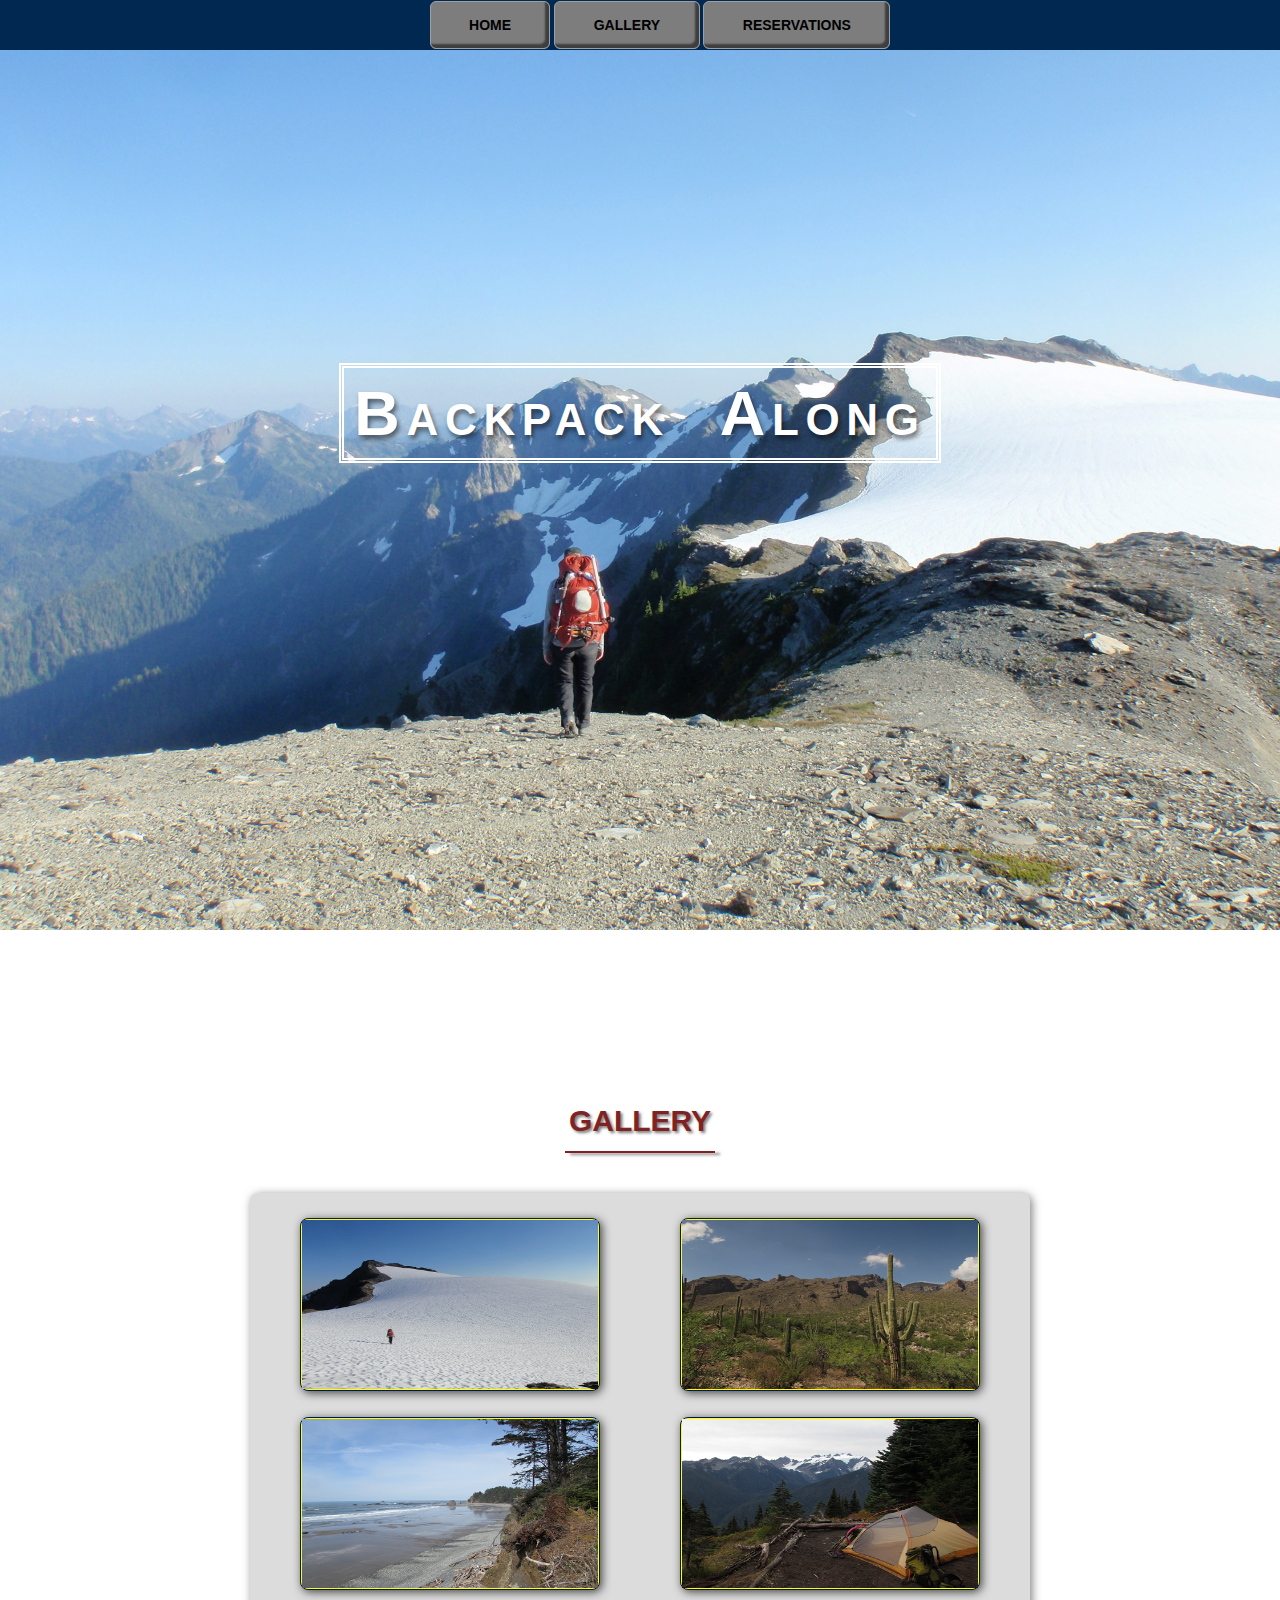
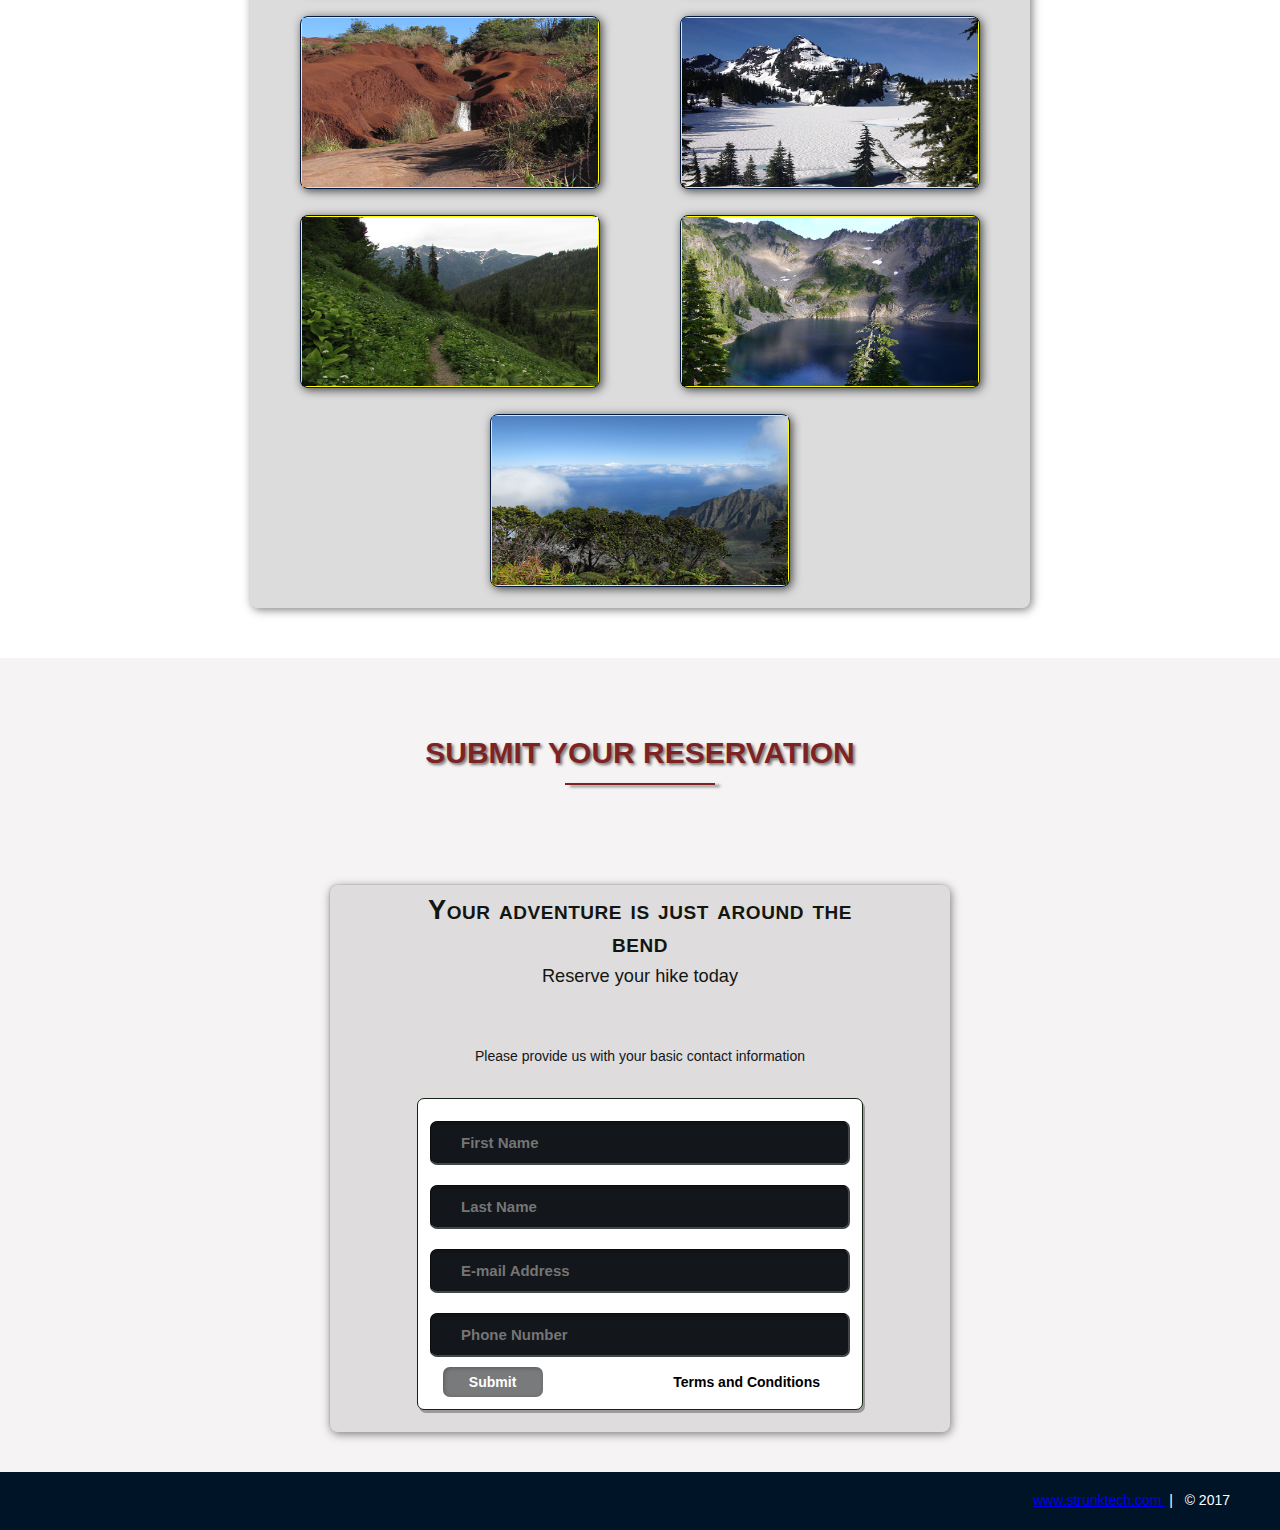
<file: HTML-CSS-JS/FirstProject/Index.html>
<!DOCTYPE html>
<!--Add photo enlargements-->
<html lang="en">
    <head>
        <meta charset="utf-8">
        <title>Complete Website 1</title>
        <link rel="stylesheet" href="./css/shared.css">
        <link rel="stylesheet" href="./css/animations.css"> 
    </head>
    
    <body>
        <!--NAV-->
        <header>
            <div class="wrap">
                <div class="menu-container">
                    <ul class="menu">
                        <a href="#home"><li>HOME</li></a>
                        <a href="#gallery"><li>GALLERY</li></a>
                        <a href="#contact"><li>RESERVATIONS</li></a>
                    </ul>
                </div>
            </div>
        </header>
        <!--END NAV-->

        <!--HOME-->
        <div id="home">
            <div class="container">
                <div class="text-center">
                    <span class="head-main">Backpack Along</span>
                </div>
            </div>
        </div>
        <!--END HOME-->

        <!--GALLERY-->
        <section id="gallery">
            <div class="container">
                <h1>GALLERY</h1>
                <div class="flex-container">

                    <!--PHOTO CONTAINER 1-->
                    
                    <div class="photo-container">
                        <a href="#contact">
                            <div class="photo">
                                <img src="./images/thumb/thumb_1.png" alt"">
                                <div class="photo-overlay">
                                    <h3 class="white-head">Click to Enlarge</h3>
                                    <p>Click to make your reservation today</p>
                                </div>
                            </div>
                        </a>
                    </div>
                    
                    <!--END PHOTO CONTAINER 1-->

                    <!--PHOTO CONTAINER 2-->
                    <div class="photo-container">
                        <a href="#contact">
                            <div class="photo">
                                <img src="./images/thumb/thumb_2.png" alt"">
                                <div class="photo-overlay">
                                    <h3 class="white-head">Click to Enlarge</h3>
                                    <p>Click to make your reservation today</p>
                                </div>
                            </div>
                        </a>
                    </div>
                    <!--END PHOTO CONTAINER 2-->
                    
                    <!--PHOTO CONTAINER 3-->
                    <div class="photo-container">
                        <a href="#contact">
                            <div class="photo">
                                <img src="./images/thumb/thumb_3.png" alt"">
                                <div class="photo-overlay">
                                    <h3 class="white-head">Click to Enlarge</h3>                                    
                                    <p>Click to make your reservation today</p>
                                </div>
                            </div>
                        </a>
                    </div>
                    <!--END PHOTO CONTAINER 3-->
                    
                    <!--PHOTO CONTAINER 4-->
                    <div class="photo-container">
                        <a href="#contact">
                            <div class="photo">
                                <img src="./images/thumb/thumb_4.png" alt"">
                                <div class="photo-overlay">
                                    <h3>Click to Enlarge</h3>
                                    <p>Click to make your reservation today</p>
                                </div>
                            </div>
                        </a>
                    </div>
                    <!--END PHOTO CONTAINER 4-->
                    
                    <!--PHOTO CONTAINER 5-->
                    <div class="photo-container">
                        <a href="#contact">
                            <div class="photo">
                                <img src="./images/thumb/thumb_5.png" alt"">
                                <div class="photo-overlay">
                                    <h3>Click to Enlarge</h3>
                                    <p>Click to make your reservation today</p>
                                </div>
                            </div>
                        </a>
                    </div>
                    <!--END PHOTO CONTAINER 5-->
                    
                    <!--PHOTO CONTAINER 6-->
                    <div class="photo-container">
                        <a href="#contact">
                            <div class="photo">
                                <img src="./images/thumb/thumb_6.png" alt"">
                                <div class="photo-overlay">
                                    <h3>Click to Enlarge</h3>
                                    <p>Click to make your reservation today</p>
                                </div>
                            </div>
                        </a>    
                    </div>
                    <!--END PHOTO CONTAINER 6-->
                    
                    <!--PHOTO CONTAINER 7-->
                    <div class="photo-container">
                        <a href="#contact">
                            <div class="photo">
                                <img src="./images/thumb/thumb_7.png" alt"">
                                <div class="photo-overlay">
                                    <h3>Click to Enlarge</h3>
                                    <p>Click to make your reservation today</p>
                                </div>
                            </div>
                        </a>
                    </div>
                    <!--END PHOTO CONTAINER 7-->
                    
                    <!--PHOTO CONTAINER 8-->
                    <div class="photo-container">
                        <a href="#contact">
                            <div class="photo">
                                <img src="./images/thumb/thumb_8.png" alt"">
                                <div class="photo-overlay">
                                    <h3>Click to Enlarge</h3>
                                    <p>Click to make your reservation today</p>
                                </div>
                            </div>
                        </a>
                    </div>
                    <!--END PHOTO CONTAINER 8-->
                    
                    <!--PHOTO CONTAINER 9-->
                    <div class="photo-container">
                        <a href="#contact">
                            <div class="photo">
                                <img src="./images/thumb/thumb_9.png" alt"">
                                <div class="photo-overlay">
                                    <h3>Click to Enlarge</h3>
                                    <p>Click to make your reservation today</p>
                                </div>
                            </div>
                        </a>
                    </div>
                    <!--END PHOTO CONTAINER 9-->                    
                </div>
            </div>
        </section>
        <!--END GALLERY-->
        
        <!--RSVP-->
        <section id="contact">
            <div class="container">
                <div class="heading-padding">
                    <h1 class="heading-padding">Submit Your Reservation</h1>
                    <div class="reservation">
                        <h2><span>Your adventure is just around the bend</span>
                        <br/>Reserve your hike today
                        </h2>
                        <p class="rsvp-text">
                            Please provide us with your basic contact information
                        </p>
                        <div class="form-rsvp">
                            <form method="post" action="">
                                <input class="rsvp" type="text" value="" placeholder="First Name">
                                <input class="rsvp" type="text" value="" placeholder="Last Name">
                                <input class="rsvp" type="text" value="" placeholder="E-mail Address">
                                <input class="rsvp" type="text" value="" placeholder="Phone Number">
                                <div class ="form spacer">
                                    <label class="terms">Terms and Conditions</label>
                                </div>
                                <div class="submit">
                                    <input type="submit" value="Submit">
                                </div>                                
                            </form>
                        </div>

                    </div>
                </div>
            </div>
        </section>
        <!--END RSVP-->
        
        <!--FOOTER-->
        <footer id="footer"><a href="http://www.strunktech.com" target="_blank">
        www.strunktech.com </a>&nbsp;| &nbsp; &copy;   2017
        </footer>
        <!--END FOOTER--> 
    
    </body>
</html>
</file>
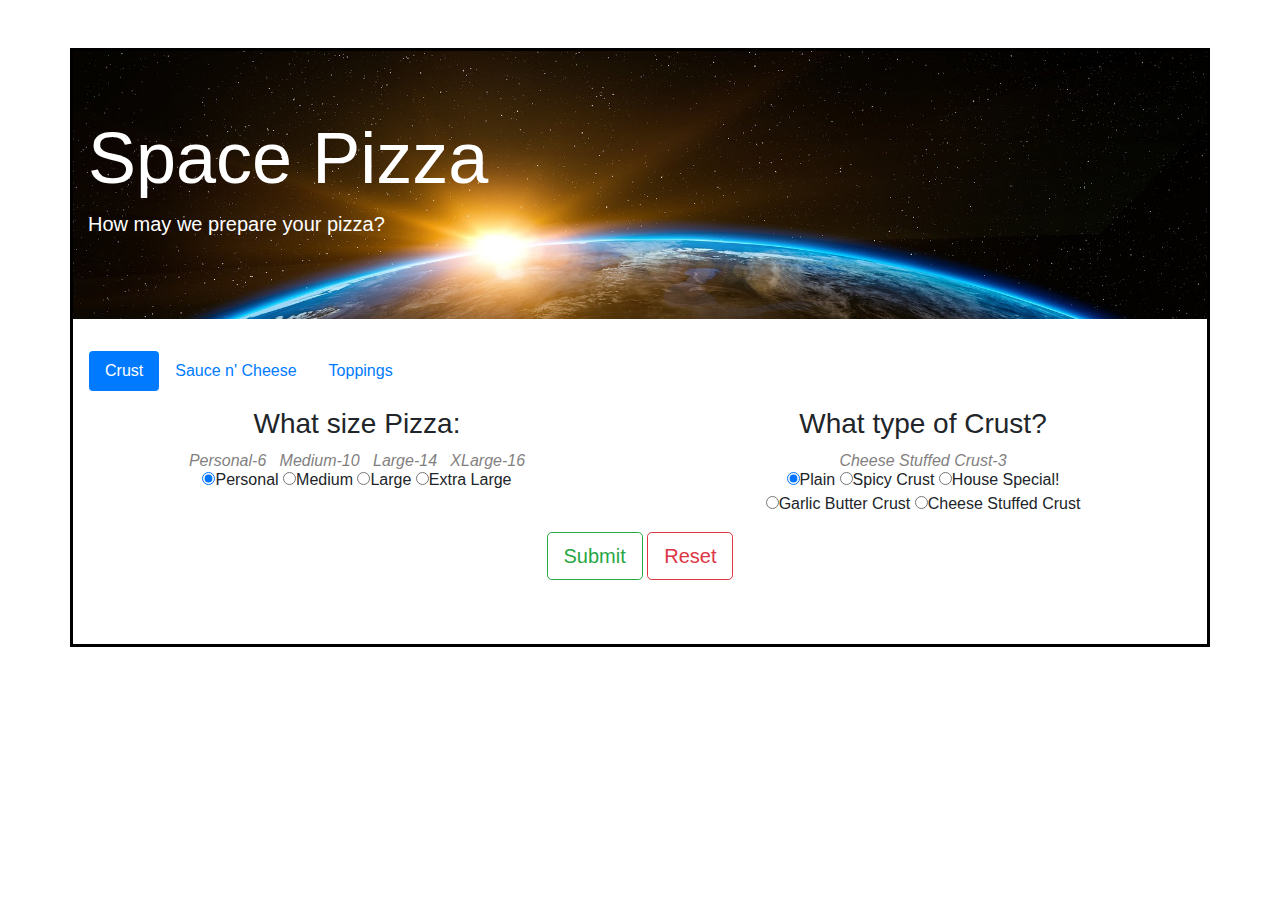
<file: HTML-CSS-JS/PizzaOrderPage/Index.html>
<!--Add GF option that grays out pizza sizes and adjusts prices-->
<!DOCTYPE HTML>
<HTML lang="en">

<head>
    <Title>Pizza Maker</Title>
    <meta charset="utf-8">
    <meta name="author" content="Michael Strunk">
    <meta name="description" content="Pizza Ordering">
    <meta name="viewport" content="width=device-width, initial-scale=1, shrink-to-fit=no">
    <link href="css/bootstrap.min.css" rel="stylesheet">
    <link href="css/style.css" rel="stylesheet">
    <script src="js/jquery-3.2.1.min.js"></script>
    <script src="js/script.js"></script>



    </script>


</head>

<body>
    <div class="container wrapper mt-5">
        <div class="jumbotron jumbotron-fluid">
            <div class="container">
                <h1 class="display-3 text-white">Space Pizza</h1>
                <p class="lead text-white ">How may we prepare your pizza?</p>
            </div>
        </div>

        <ul class="nav nav-pills ml-3" id="pills-tab" role="tablist">
            <li class="nav-item">
                <a class="nav-link active" id="pills-crust-tab" data-toggle="pill" href="#pills-crust" role="tab" aria-controls="pills-crust"
                    aria-selected="true">Crust</a>
            </li>
            <li class="nav-item">
                <a class="nav-link" id="pills-dressing-tab" data-toggle="pill" href="#pills-dressing" role="tab" aria-controls="pills-dressing"
                    aria-selected="false">Sauce n' Cheese</a>
            </li>
            <li class="nav-item">
                <a class="nav-link" id="pills-toppings-tab" data-toggle="pill" href="#pills-toppings" role="tab" aria-controls="pills-toppings"
                    aria-selected="false">Toppings</a>
            </li>
        </ul>

        <form id="form1">
            <div class="tab-content ml-3 mr-3 mt-3" id="pills-tabContent">
                <div class="tab-pane fade show active text-left " id="pills-crust" role="tabpanel" aria-labelledby="pills-crust-tab">
                    <div class="row">
                        <div class="col-sm text-center ">
                            <h3>What size Pizza:</h3>
                            <p class="priceSub">Personal-6 &nbsp; Medium-10 &nbsp; Large-14 &nbsp; XLarge-16</p>
                            <input type="radio" value="Personal" name="Size" id="Size1" checked>Personal</input>
                            <input type="radio" value="Medium" name="Size">Medium</input>
                            <input type="radio" value="Large" name="Size">Large</input>
                            <input type="radio" value="Extra Large" name="Size">Extra Large</input>
                        </div>

                        <div class="col-sm text-center">
                            <h3>What type of Crust?</h3>
                            <p class="priceSub">Cheese Stuffed Crust-3</p>

                            <input type="radio" value="Plain Crust" name="crust" checked>Plain</input>
                            <input type="radio" value="Spicy Crust" name="crust">Spicy Crust</input>
                            <input type="radio" value="House Special Crust!" name="crust">House Special!</input>
                            <br>
                            <input type="radio" value="Garlic Butter Crust" name="crust">Garlic Butter Crust</input>
                            <input type="radio" value="Cheese Stuffed Crust" name="crust">Cheese Stuffed Crust</input>
                        </div>
                    </div>
                </div>

                <div class="tab-pane fade" id="pills-dressing" role="tabpanel" aria-labelledby="pills-dressing-tab">
                    <div class="row">
                        <div class="col text-center">

                            <h3>How much Cheese?</h3>
                            <p class="priceSub">Extra Cheese-3</p>

                            <input type="radio" value="Regular" name="cheese" checked>Regular</input>
                            <input type="radio" value="No Cheese" name="cheese">No Cheese</input>
                            <input type="radio" value="Extra Cheese" name="cheese">Extra Cheese</input>
                        </div>

                        <div class="col text-center">
                            <h3>Sauce Selection?</h3>
                            <input type="radio" value="Marinara" name="sauce" checked>Marinara</input>
                            <input type="radio" value="White Sauce" name="sauce">White Sauce</input>
                            <br>
                            <input type="radio" value="Barbecue Sauce" name="sauce">Barbecue Sauce</input>
                            <input type="radio" value="No Sauce" name="sauce">No Sauce</input>
                        </div>
                    </div>
                </div>
                <div class="tab-pane fade" id="pills-toppings" role="tabpanel" aria-labelledby="pills-toppings-tab">
                    <div class="row">
                        <div class="col text-center">
                            <h3>What Meats whould you like?</h3>
                            <p class="priceSub">First meat-free Additional-1</p>

                            <input type="checkbox" value="Pepperoni" name="Meat">Pepperoni</input>
                            <input type="checkbox" value="Sausage" name="Meat">Sausage</input>
                            <input type="checkbox" value="Canadian Bacon" name="Meat">Canadian Bacon</input>
                            <br>
                            <input type="checkbox" value="Beef" name="Meat">Ground Beef</input>
                            <input type="checkbox" value="Anchovy" name="Meat">Anchovy</input>
                            <input type="checkbox" value="Chicken" name="Meat">Chicken</input>
                        </div>

                        <div class="col text-center">
                            <h3>What Vegetables would you like?</h3>
                            <p class="priceSub">First Veggie-free Additional-1</p>

                            <input type="checkbox" value="Tomatoes" name="veggie" >Tomatoes</input>
                            <input type="checkbox" value="Onions" name="veggie" >Onions</input>
                            <input type="checkbox" value="Spinach" name="veggie" >Spinach</input>
                            <input type="checkbox" value="Jalapeno" name="veggie" >Jalapeno</input>
                            <br>
                            <input type="checkbox" value="GreenPeppers" name="veggie" >Green Peppers</input>
                            <input type="checkbox" value="Mushroom" name="veggie" >Mushrooms</input>
                            <input type="checkbox" value="Pineapple" name="veggie" >Pineapple</input>
                        </div>
                    </div>
                </div>
                <div class="row text-center">
                    <div class="col">
                        <button class="btn btn-outline-success  mt-3 btn-lg" type="button" id="button1" value="button" onclick="completeOrder();">Submit</button>
                        <button class="btn btn-outline-danger  mt-3 btn-lg" type="button" id="button1" value="button" onclick="formReset()">Reset</button>
                    </div>
                </div>
        </form>
        </div>
        <div class="container mt-5">
            <div>
                <div class="table-responsive">
                    <!--Hidden Label-->
                    <h2 class="display-5" id="receipt">Receipt</h2>
                    <div>
                        <table class="table " id="myTable"></table>
                    </div>
                </div>
            </div>
        </div>



    </div>
    </div>
    </div>



    <!--END PAGE CONTENT-->
    <script src="js/popper.js"></script>
    <script src="js/bootstrap.bundle.min.js"></script>



</body>

</HTML>
</file>
<file: HTML-CSS-JS/FirstProject/css/shared.css>
﻿/*************************************
	Author:Michael Strunk
	Based on Tech Academy Template
	General Site Wide Styles
**************************************/
html {
	font-family: fantasy;
	font-size: 62.5%;
	-webkit-tap-highlight-color: rgba(0, 0, 0, 0);
	-webkit-text-size-adjust: 100%;
	-ms-text-size-adjust: 100%;
}

body{
	font-size: 14px;
	margin: 0;
	font-family: 'Franklin Gothic Medium', 'Arial Narrow', Arial, sans-serif;
	line-height: 1.25;
	color: #333;
	background-color: #fff; 
}


h1, h2, h3, h4, h5, h6{
	font-family: 'Franklin Gothic Medium', 'Arial Narrow', Arial, sans-serif
}
h1{
	line-height: 50px;
	font-weight: 900;
	font-size: 30px;
	text-transform: uppercase;
	text-align: center;
	color: #7e2323;
	text-shadow: 2px 2px 3px #00000088;

}
/*Underline*/
h1:after { 
	display:block;
	content: "";
	height: 2px;
	width: 150px;
	background: #7e2323;
	margin: 5px auto 40px;
	box-shadow: 5px 2px 3px rgba(0,0,0,0.5);
}

h2{
	line-height: 50px;
	color: #7e2323;
}
h3{
	display: none;
	/*
	line-height: 30px;
	padding:0px 0px 20px 0px;
	*/
}

h4{
	padding-top: 20px;
	line-height: 40px;
	padding-bottom: 0px;
	font-size: 22px;
	font-weight: 900;

}

p{
	font-weight: 300;
	line-height: 30px;
	padding-bottom: 15px;
}

.text-center{
	text-align: center;
}
.heading-padding {
	padding-bottom: 40px
}

section {
	padding-top: 50px;
	margin-top: 50px;
}

.navbar{
	height: 105px;
	max-height: 340px;
	display: block;
}
.container{
	padding:0px 15px 0px 15px;
	margin-right: auto;
	margin-left: auto;
}
.container-fluid{
padding:0px 15px 0px 15px;
margin-right: auto;
margin-left: auto;
}
.row {
	margin-right: -15px;
	margin-left: -15px;
  }

.clearfix:after,
.container:after,
.navbar:after {
	clear: both;
	display: table;
	content: " ";
}
.wrap{
	height: 100%;
	width: 100%;
	position: absolute;
	overflow: hidden;
	top: 0;
	left: 0;
	text-align: center;
}

.menu-container {
max-height: 340px;
margin: 0% auto;
width: 100%;
position: fixed;
z-index: 100;
background: rgb(0, 40, 80);
}

#home{
	background: url(../images/hiking.jpg) no-repeat 50% 50%;
	background-attachment: fixed;
	-webkit-background-size: cover;
	-moz-background-size: cover;
	-o-background-size: cover;
	background-size: cover;
	width: 100%;
	display: block;
	height: auto;
	padding-top: 350px;
	padding-bottom: 500px;
	color: #fff;
}
.head-main {
	text-shadow: 2px 4px 5px #00000088;
	font-variant: small-caps;
	color: #fff;
	letter-spacing: 5pt ;
	word-spacing: 21pt ;
	font-size: 4.5em;
	text-align: left;
	font-family: Impact, Haettenschweiler, 'Arial Narrow Bold', sans-serif;
	line-height: 2;
	font-weight: 900;
	border: 5px double white;
	padding: 10px;
}
.heading-sub-main{
	font-size: 23px;
	font-weight: 500;
	padding: 5px 20px 20px 20px;
	text-transform: uppercase;
}
.head-last {
	font-size: 18px;
	font-weight: 900;
	padding: 5px 20px 20px 20px;
	border: 1px dotted #fff;

}

.flex-container {
	display: -webkit-flex;
	display: flex;
	flex-wrap: wrap;
	padding: 10px;
	border-radius: 8px;
	margin: 0px auto;
	background-color: rgba(139, 139, 139, 0.3);
	box-shadow: 2px 2px 10px 0 rgba(0,0,0,0.5);
	max-width: 760px
}
#contact {
background-color: #f5f3f3; 
}


.reservation{
width: 60%;
max-width: 600px;
padding: 10px;
border-radius: 8px;
margin: 0px auto;
background-color: rgba(168, 168, 168, 0.3);
box-shadow: -1px -1px 1px 0 #00000013, 1px 2px 10px 0 rgba(0,0,0,0.5);
}

.reservation h2{
	width: 80%;
	text-align: center;
	margin: 0 auto 50px auto;
	color: #131610;
	font-weight: 500;
	font-size: 1.3em;
	letter-spacing: 0pt;
	word-spacing: 0pt;
	line-height: 30px;
}

.reservation h2 span {
	width: 70%;
	text-align: center;
	margin: 0 auto;
	color: #131610;
	font-weight: 900;
	font-size: 1.5em;
	font-variant: small-caps;
	letter-spacing: .4pt;
	word-spacing: .3pt;
}

.reservation p{
	color: #13161b;
	width: 70%;
	margin: 0 auto;
	text-align: center;
}

.reservation form {
	font-size: 15px;
	outline: none;
	font-weight: 600;
	color: #8d8e8f;
	padding: 12px 12px;
	width: 70%;
	border: 1px solid #142414;
	margin: 2% auto;
	border-radius: 7px;
	background: #ffffff;
	box-shadow:  2px 3px 0px 0 rgba(0,0,0,0.3);
	font-family: 'Raleway', sans-serif;

}
.reservation input[type="text"]{
	font-size: 15px;
	outline: none;
	font-weight: 600;
	color: #8d8e8f;
	width: 100%;
	padding: 12px 30px;
	border-top:1px solid #090B0D;
	border-left:1px solid #090B0d;
	border-right:2px solid #424549;
	border-bottom:2px solid #424549;
	margin: 10px 20px 10px 0px;
	border-radius: 7px;
	background: #13161b;
	box-sizing: border-box;
	box-shadow: inset 0px 3px 0px 0px rgba(5,5,5,0.15);
}

.reservation input[type="text"]:hover{
	box-shadow: inset 0px 3px 0px 0px rgba(5,5,5,0.15);
}

.form-spacer{
	padding: 30px 30px;
}

.terms {

	padding-left: 52px;
	padding-right: 30px;
	font-size: 14px;
	line-height: 30px;
	color: #000;
	cursor: pointer;
	font-family: 'Raleway', sans-serif;
	font-weight: 600;
	position: relative;
	display: inline;
	float: right;
}

.terms:hover{
	color:orange;
	text-decoration: underline;
}

.submit input[type='submit']{
color: #ffffff;
cursor: pointer;
border: none;
font-weight: 900;
outline: none;
text-align: center;
font-family: 'Raleway', sans-serif;
margin: 0px 3%;
padding: 7px 0px;
width: 100px;

font-size: 14px;
transition: border-color 0.3s, color 0.3s, background-color 0.3s;
border-radius: 7px;
background-color: #797a7b;
box-shadow:  inset 1px 1px 4px 0 #00000044;
}

.submit input[type='submit']:hover{
	color:#000;
	background-color: #8d8e8f;
	box-shadow: inset 1px 2px 15px 0 rgba(0,0,0,0.5);
}
#footer{
	background-color: rgb(0,20,40);
	color: rgb(255, 255, 255);
	text-shadow:2px 2px 2px 0 (0,0,0,0.4);
	padding: 20px 50px;
	text-align: right;
}


footer, nav{
	display: block;
	}
</file>
<file: HTML-CSS-JS/FirstProject/css/animations.css>
/* MENU ANIMATION */

.menu{
	
	font: bold 1em sans-serif;
	display: inline;
	text-align: center;
	margin:0% auto;
	
	list-style: none;
	text-decoration: none;
	
}
.menu li{
	color: #000;
	background-color: rgb(125, 125, 125);
	display: inline-block;
	margin: 1px auto;
	position: relative;
	padding: 15px 3%;
	border: 1px solid #9d9fa2;
	box-shadow: inset -4px -4px 2px 0 rgba(0,0,0,0.5);
	border-radius: 6px;
	cursor: pointer;
	transition-property: background;
	transition-duration: .4s;
	transition-delay: 0s;
	transition-timing-function: ease-in-out;
	
}

.menu li:hover{
	color: rgb(2, 180, 2);
	background-color: rgba(22, 0, 100, 0.3);
	
}

/* GALLERY ANIMATION */

.photo{
	position: relative;
	line-height: 0;
	margin-bottom: 2em;
	/* overflow: hidden; */
	border-radius: 8px;
	padding: 1px;
	border: 1px solid #021a40;
	background-color: #ff0;
	box-shadow: 2px 2px 10px 0 rgba(0,0,0,0.7);
}
.photo-container{
	text-align: center;
	margin: 15px auto;
	width: 300px;
	height: 169px;
}

.photo-container img{
	max-width: 100%;
	width: 300px;
	height:169px;
	position: relative;
}

.photo-overlay{
	color: #fff;
	position: absolute;
	top: 0;
	right: 0;
	bottom: 0;
	left: 0;
	padding-left: 20px;
	padding-right: 20px;
	justify-content: center;
	align-items: center;
	/*
	background: #00000088;
	*/
	/*Opacity Effect*/
	opacity: 0;
	transition: opacity  1s, transform .5s;
	border-radius:10px;
	cursor: pointer;
}

.photo-overlay:hover{
	opacity: 1;
	z-index: 100;
	transform: scale(1.5);
	transform-origin: 50% 0%;
	}
.white-head{
	color: #c9bdaa;
	margin-top: 5%;
}

.photo img {
	transition: transform .5s;
	transform-origin: 50% 0%;

}

.photo:hover img{
	transform: scale(1.5);
	z-index: 20;
}
</file>
<file: HTML-CSS-JS/PizzaOrderPage/css/style.css>
.jumbotron{
    position: relative;
    background: url("../images/sunrise.jpg" )20% 20%;
    width: 100%;
    height: 100%;
    background-size: cover;
    overflow: hidden;
     
}
h3{
    margin:px 0 0 0;
}

.priceSub {
    color: #837f7f;
    font-style:italic;
    margin:0 0 -5px 0;
}
.wrapper{
    border: 3px solid black;
    padding-right: 0;
    padding-left: 0;
}

#receipt{
    display:none;
}
</file>
